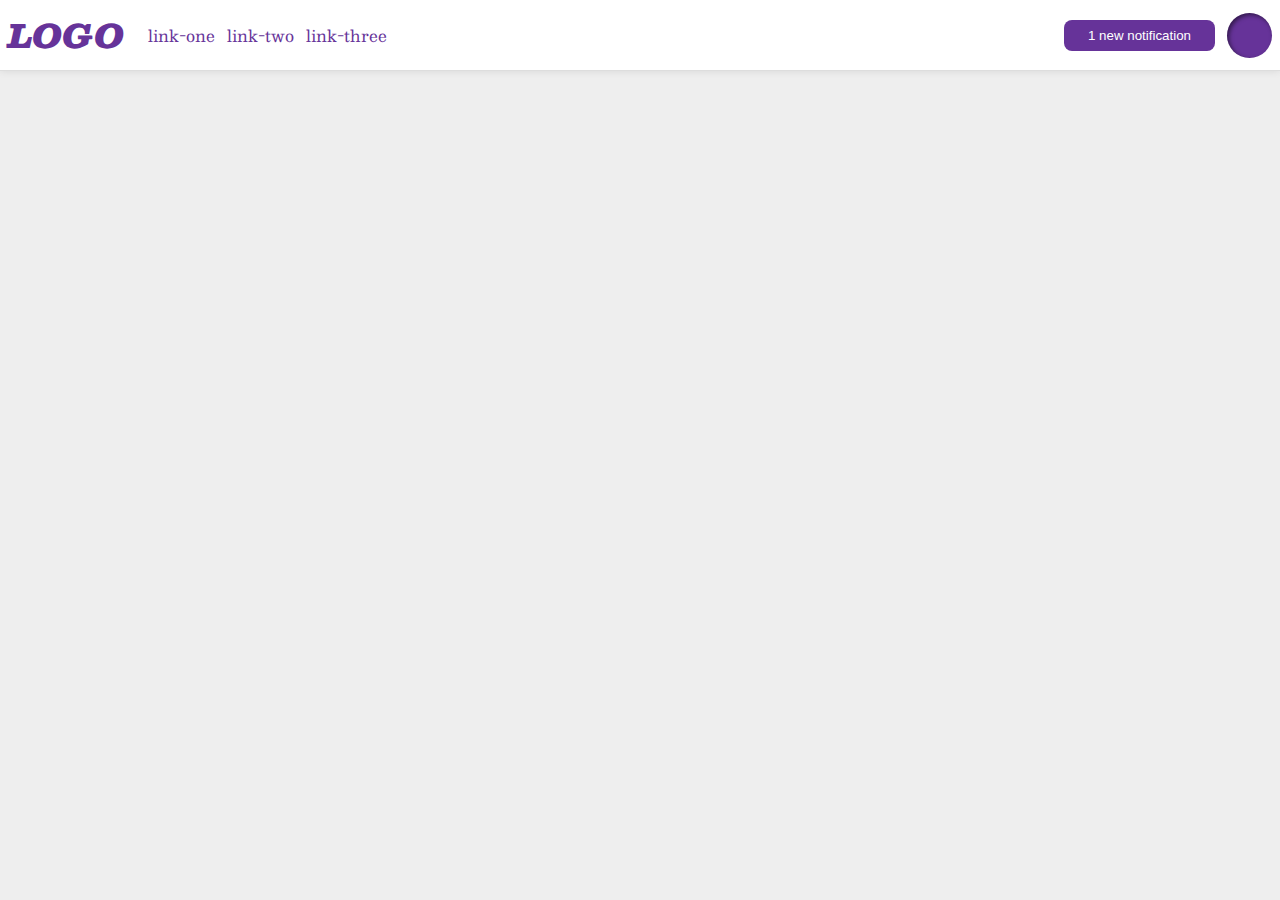
<file: foundations/flex/03-flex-header-2/index.html>
<!DOCTYPE html>
<html lang="en">
  <head>
    <meta charset="UTF-8">
    <meta http-equiv="X-UA-Compatible" content="IE=edge">
    <meta name="viewport" content="width=device-width, initial-scale=1.0">
    <title>Flex Header 2</title>
    <link rel="stylesheet" href="style.css">
  </head>
  <body>
    <div class="header">
      <div class="left-header">
        <div class="logo">
          LOGO
        </div>
        <ul class="links">
          <li><a href="https://google.com">link-one</a></li>
          <li><a href="https://google.com">link-two</a></li>
          <li><a href="https://google.com">link-three</a></li>
        </ul>
      </div>
      <div class="right-header">
        <button class="notifications">
          1 new notification
        </button>
        <div class="profile-image"></div>
      </div>
    </div>
  </body>
</html>
</file>
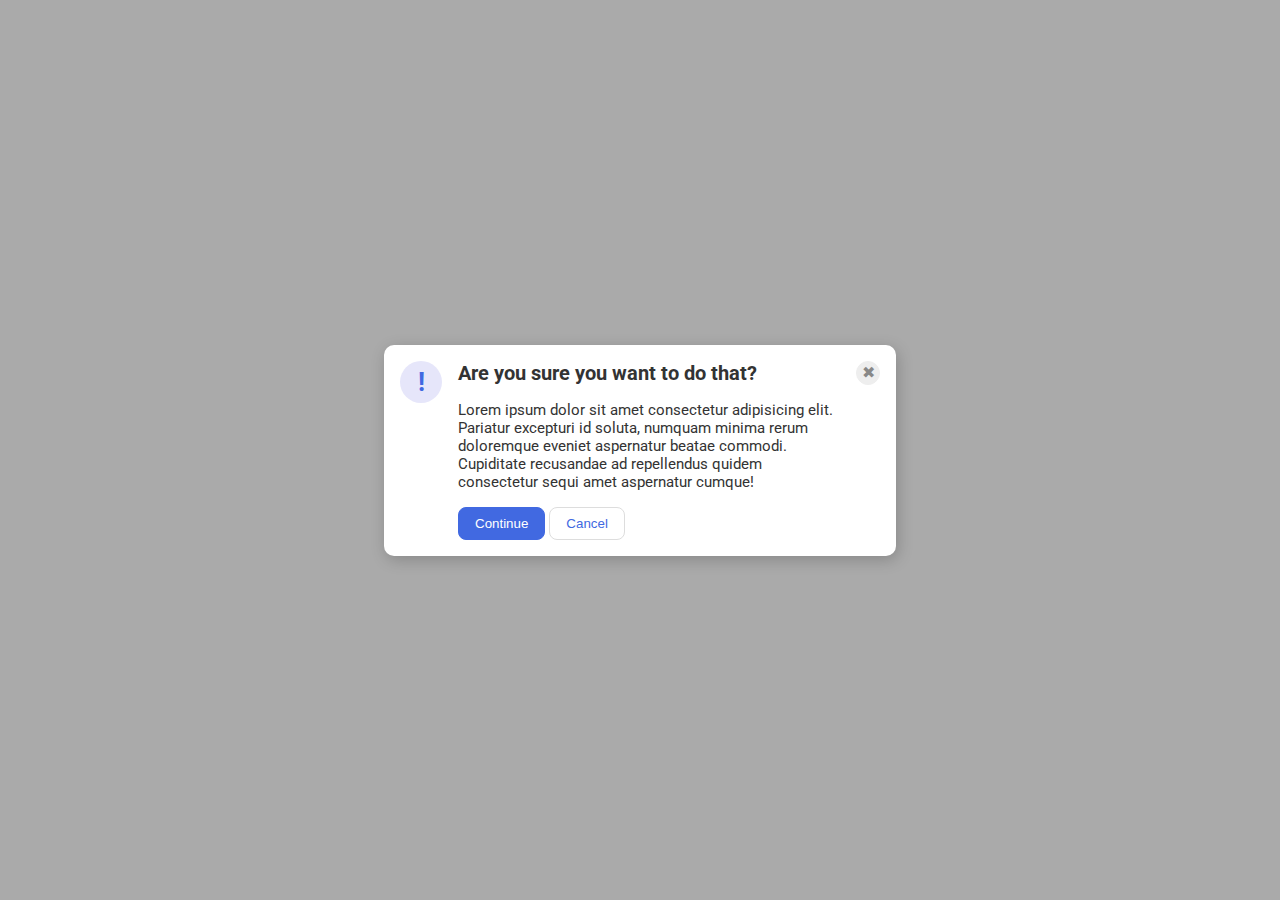
<file: foundations/flex/05-flex-modal/index.html>
<!DOCTYPE html>
<html lang="en">
  <head>
    <meta charset="UTF-8">
    <meta http-equiv="X-UA-Compatible" content="IE=edge">
    <meta name="viewport" content="width=device-width, initial-scale=1.0">
    <link rel="stylesheet" href="style.css">
    <title>Modal</title>
  </head>
  <body>
    <div class="modal">
      <div class="icon">!</div>
      <div class="modal-center-container">
        <div class="header">Are you sure you want to do that?</div>
        <div class="text">Lorem ipsum dolor sit amet consectetur adipisicing elit. Pariatur excepturi id soluta, numquam minima rerum doloremque eveniet aspernatur beatae commodi. Cupiditate recusandae ad repellendus quidem consectetur sequi amet aspernatur cumque!</div>
        <div class="modal-button-options">
          <button class="continue">Continue</button>
          <button class="cancel">Cancel</button>
        </div>
      </div>  
      <button class="close-button">✖</button>

    </div>
  </body>
</html>
</file>
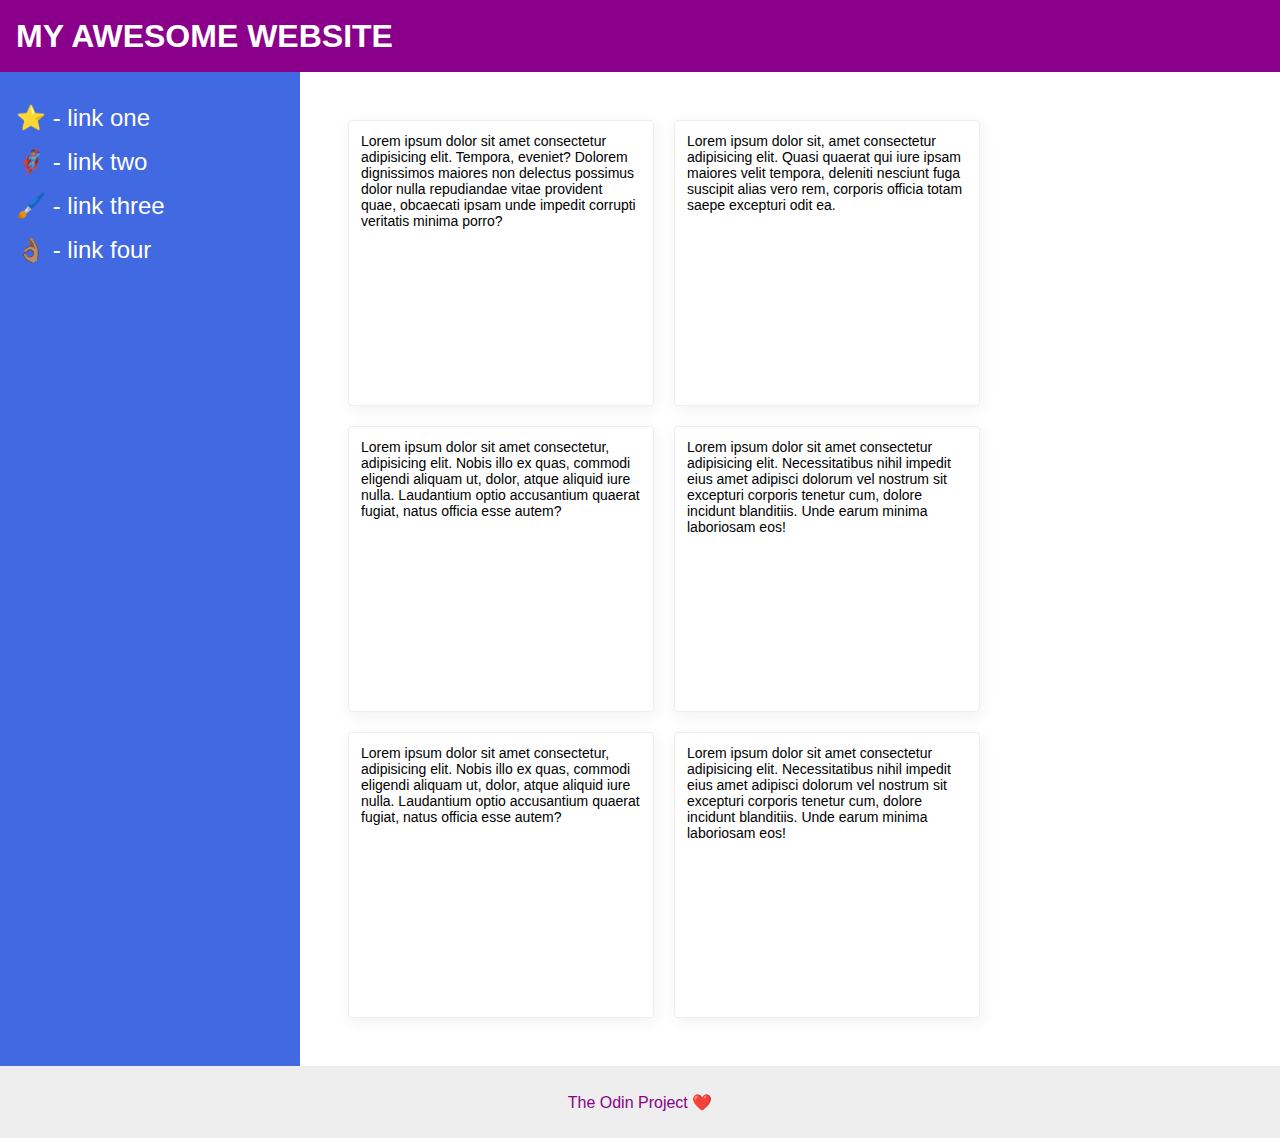
<file: foundations/flex/07-flex-layout-2/index.html>
<!DOCTYPE html>
<html lang="en">
  <head>
    <meta charset="UTF-8">
    <meta http-equiv="X-UA-Compatible" content="IE=edge">
    <meta name="viewport" content="width=device-width, initial-scale=1.0">
    <title>The Holy Grail</title>
    <link rel="stylesheet" href="style.css">
  </head>
  <body>
    <div class="header">
      MY AWESOME WEBSITE
    </div>
    <div class="content-body">
      <div class="sidebar">
        <ul>
          <li><a href="#">⭐ - link one</a></li>
          <li><a href="#">🦸🏽‍♂️ - link two</a></li>
          <li><a href="#">🖌️ - link three</a></li>
          <li><a href="#">👌🏽 - link four</a></li>
        </ul>
      </div>
      <div class="main-content">
        <div class="card">Lorem ipsum dolor sit amet consectetur adipisicing elit. Tempora, eveniet? Dolorem dignissimos maiores non delectus possimus dolor nulla repudiandae vitae provident quae, obcaecati ipsam unde impedit corrupti veritatis minima porro?</div>
        <div class="card">Lorem ipsum dolor sit, amet consectetur adipisicing elit. Quasi quaerat qui iure ipsam maiores velit tempora, deleniti nesciunt fuga suscipit alias vero rem, corporis officia totam saepe excepturi odit ea.</div>
        <div class="card">Lorem ipsum dolor sit amet consectetur, adipisicing elit. Nobis illo ex quas, commodi eligendi aliquam ut, dolor, atque aliquid iure nulla. Laudantium optio accusantium quaerat fugiat, natus officia esse autem?</div>
        <div class="card">Lorem ipsum dolor sit amet consectetur adipisicing elit. Necessitatibus nihil impedit eius amet adipisci dolorum vel nostrum sit excepturi corporis tenetur cum, dolore incidunt blanditiis. Unde earum minima laboriosam eos!</div>
        <div class="card">Lorem ipsum dolor sit amet consectetur, adipisicing elit. Nobis illo ex quas, commodi eligendi aliquam ut, dolor, atque aliquid iure nulla. Laudantium optio accusantium quaerat fugiat, natus officia esse autem?</div>
        <div class="card">Lorem ipsum dolor sit amet consectetur adipisicing elit. Necessitatibus nihil impedit eius amet adipisci dolorum vel nostrum sit excepturi corporis tenetur cum, dolore incidunt blanditiis. Unde earum minima laboriosam eos!</div>
      </div>
    </div>
    <div class="footer">
      The Odin Project ❤️
    </div>
  </body>
</html>
</file>
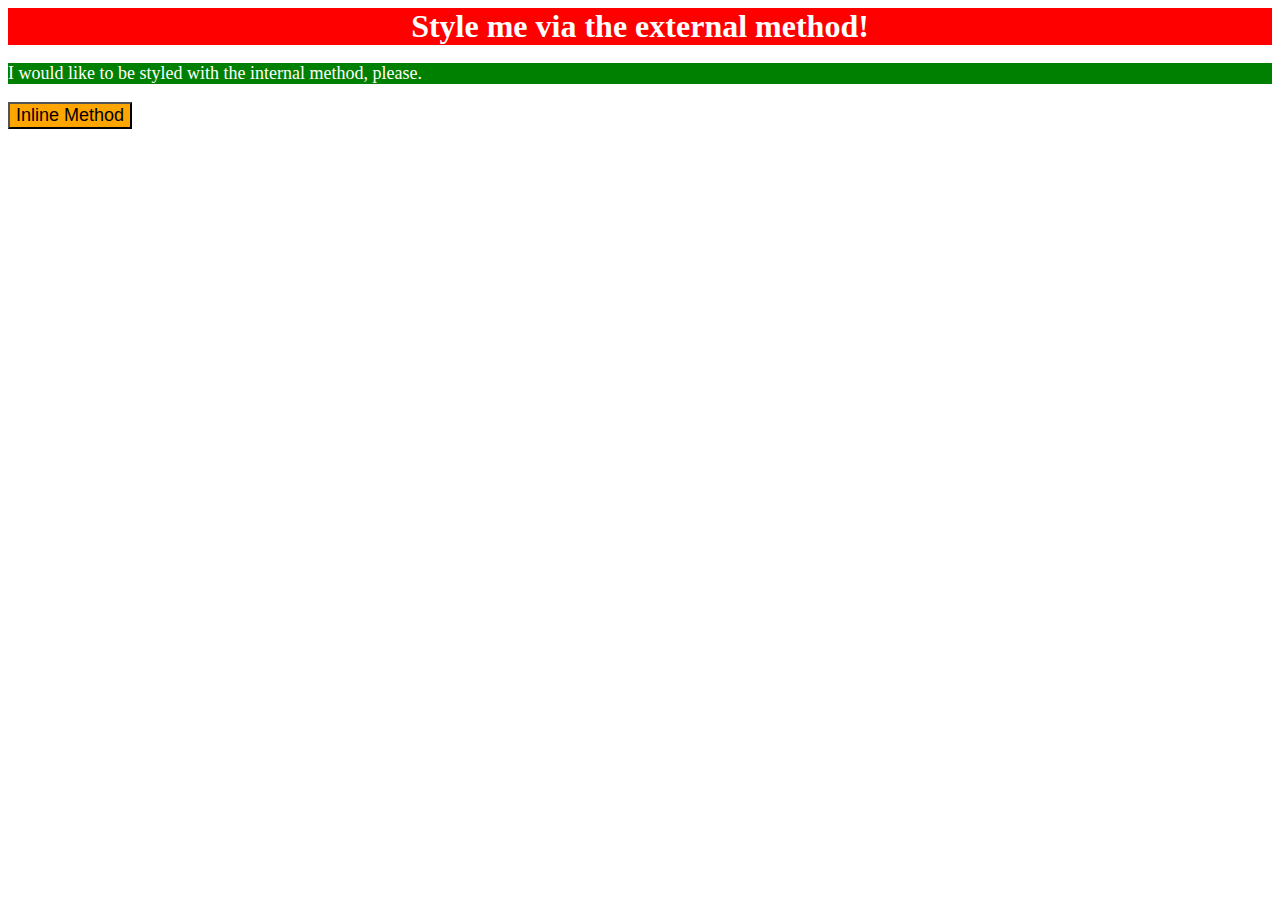
<file: foundations/intro-to-css/01-css-methods/index.html>
<!DOCTYPE html>
<html lang="en-US">

  <head>
    <meta charset="UTF-8">
    <meta http-equiv="X-UA-Compatible" content="IE=edge">
    <meta name="viewport" content="width=device-width, initial-scale=1.0">

    <link rel="stylesheet" href="./styles.css">

    <title>Methods for Adding CSS</title>

    <style>
      p {
        background-color: green;
        color: white;
        font-size: 18px;
      }
    </style>

  </head>

  <body>
    <div>Style me via the external method!</div>

    <p>I would like to be styled with the internal method, please.</p>
    
    <button style="background-color: orange; font-size: 18px;">Inline Method</button>
  </body>

</html>
</file>
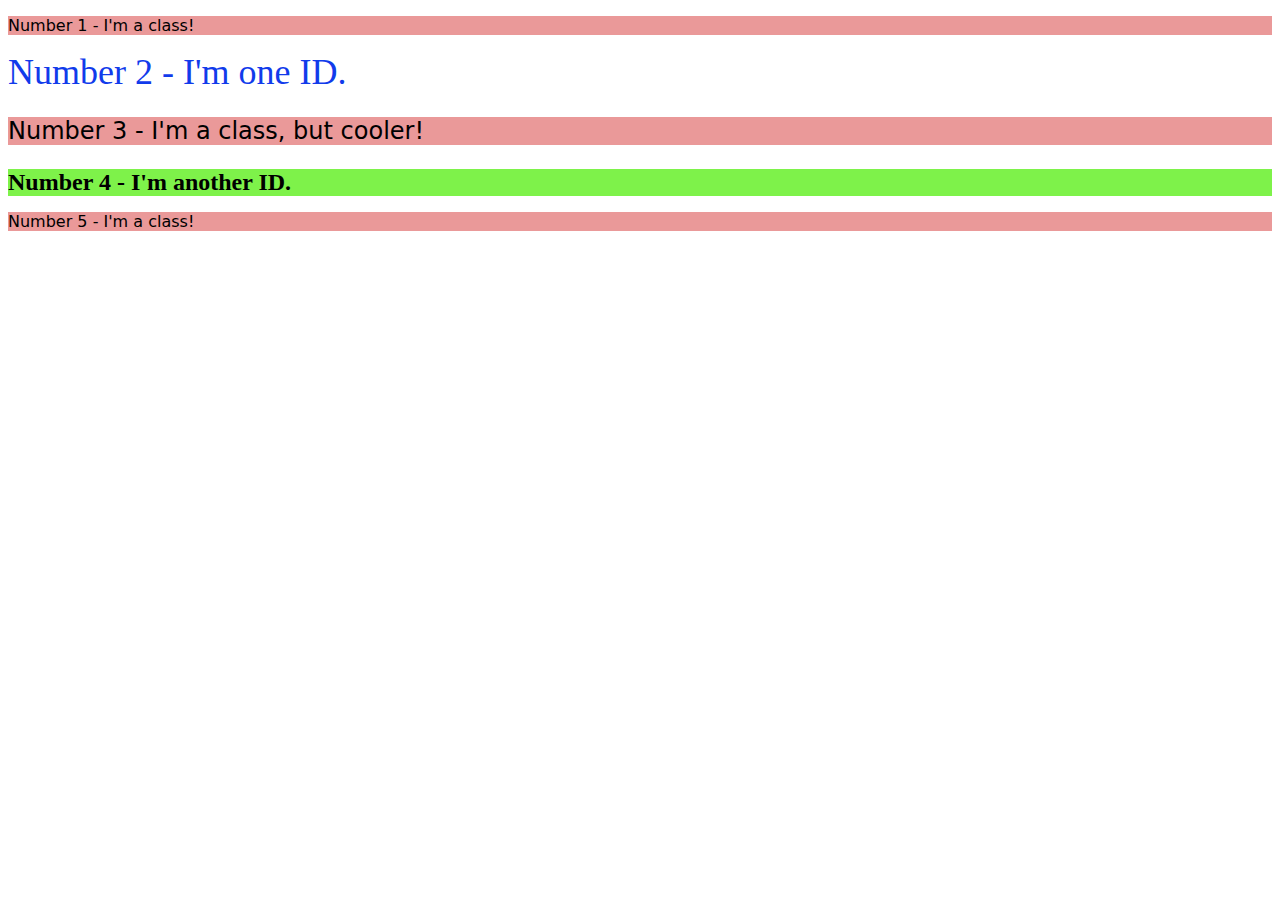
<file: foundations/intro-to-css/02-class-id-selectors/index.html>
<!DOCTYPE html>
<html lang="en">
  <head>
    <meta charset="UTF-8">
    <meta http-equiv="X-UA-Compatible" content="IE=edge">
    <meta name="viewport" content="width=device-width, initial-scale=1.0">
    <title>Class and ID Selectors</title>
    <link rel="stylesheet" href="./style.css">
  </head>
  <body>
    <p class="odd">Number 1 - I'm a class!</p>
    <div id="bigblue">Number 2 - I'm one ID.</div>
    <p class="odd med-fontsize">Number 3 - I'm a class, but cooler!</p>
    <div class="med-fontsize" id="boldgreen">Number 4 - I'm another ID.</div>
    <p class="odd">Number 5 - I'm a class!</p>
  </body>
</html>
</file>
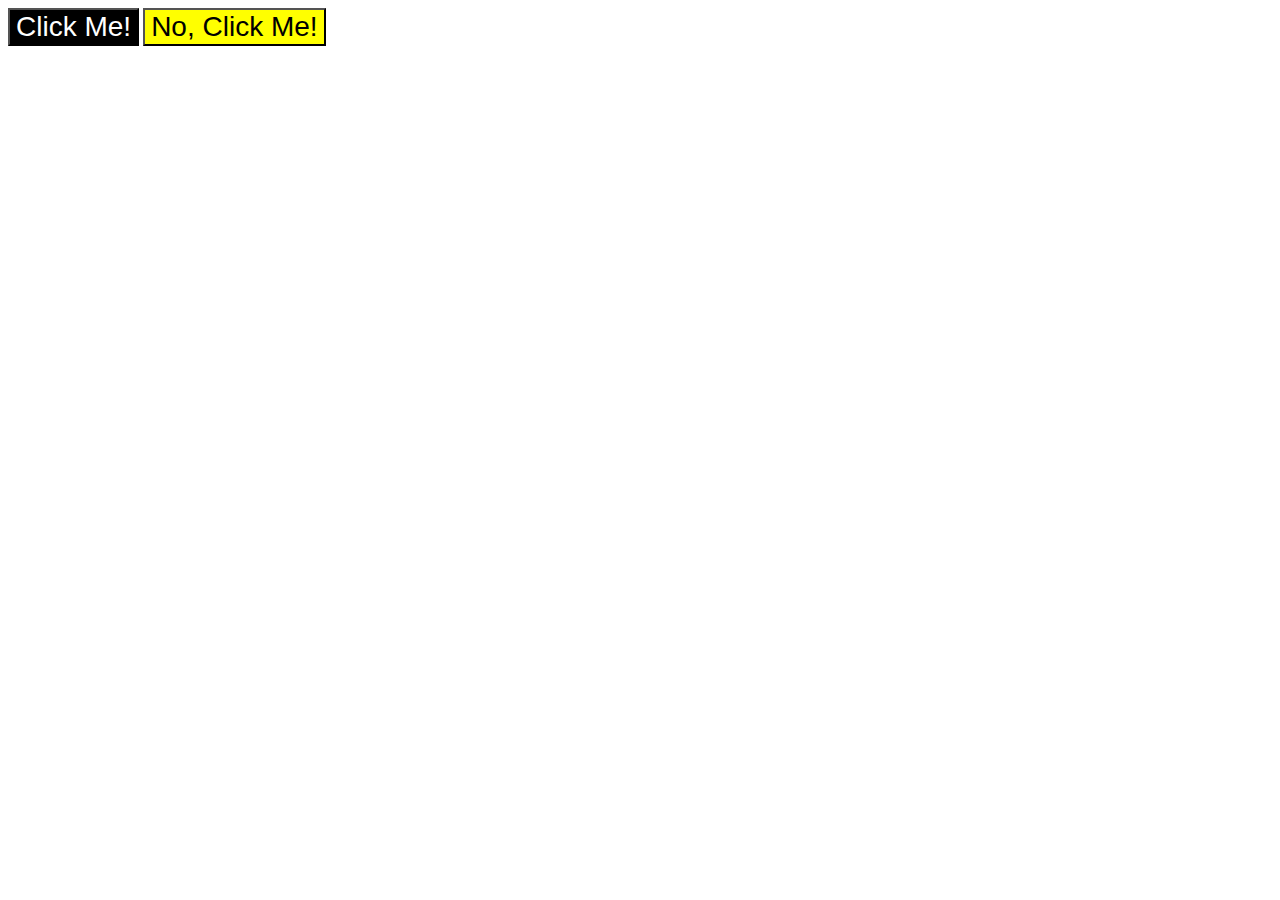
<file: foundations/intro-to-css/03-grouping-selectors/index.html>
<!DOCTYPE html>
<html lang="en">
  <head>
    <meta charset="UTF-8">
    <meta http-equiv="X-UA-Compatible" content="IE=edge">
    <meta name="viewport" content="width=device-width, initial-scale=1.0">
    <title>Grouping Selectors</title>
    <link rel="stylesheet" href="style.css">
  </head>
  <body>
    <button class="black">Click Me!</button>
    <button class="yellow">No, Click Me!</button>
  </body>
</html>
</file>
<file: foundations/flex/03-flex-header-2/style.css>
/* this is some magical font-importing.  
you'll learn about it later. */
@import url('https://fonts.googleapis.com/css2?family=Besley:ital,wght@0,400;1,900&display=swap');

body {
  margin: 0;
  background: #eee;
  font-family: Besley, serif;
}

.header {
  background: white;
  border-bottom: 1px solid #ddd;
  box-shadow: 0 0 8px rgba(0,0,0,.1);
  padding: 8px;
  display: flex;
  justify-content: space-between;
}

.right-header, .left-header {
  display:flex;
  justify-content: flex-end;
  align-items: center;
  gap: 12px;
}

.left-header ul {
  display: flex;
  justify-content: flex-start;
  gap: 12px;
}

.profile-image {
  background: rebeccapurple;
  box-shadow: inset 2px 2px 4px rgba(0,0,0,.5);
  border-radius: 50%;
  width: 45px;
  height: 45px;
}

.logo {
  color: rebeccapurple;
  font-size: 32px;
  font-weight: 900;
  font-style: italic;
}

button {
  border: none;
  border-radius: 8px;
  background: rebeccapurple;
  color: white;
  padding: 8px 24px;
}

a {
  /* this removes the line under our links */
  text-decoration: none;
  color: rebeccapurple;
}

ul {
  list-style-type: none;
  margin: 0;
  padding: 0px 12px;
}
</file>
<file: foundations/flex/05-flex-modal/style.css>
@import url('https://fonts.googleapis.com/css2?family=Roboto:wght@400;700&display=swap');

html, body {
  height: 100%;
}

body {
  font-family: Roboto, sans-serif;
  margin: 0;
  background: #aaa;
  color: #333;
  /* I'll give you this one for free lol */
  display: flex;
  align-items: center;
  justify-content: center;
}

.modal {
  background: white;
  width: 480px;
  border-radius: 10px;
  box-shadow: 2px 4px 16px rgba(0,0,0,.2);
  display: flex;
  justify-content: space-between;
  align-items: flex-start;
  padding: 16px;
}

.modal-center-container {
  padding: 0px 16px;
}

.header {
  font-weight: bolder;
  font-size: 20px;
}

.text {
  padding: 16px 0px;
  font-size: 15px;
}

.icon {
  color: royalblue;
  font-size: 26px;
  font-weight: 700;
  background: lavender;
  width: 42px;
  height: 42px;
  border-radius: 50%;
  display: flex;
  flex: 0 0 auto;
  align-items: center;
  justify-content: center;
}

.close-button {
  background: #eee;
  border-radius: 50%;
  color: #888;
  font-weight: 400;
  font-size: 16px;
  height: 24px;
  width: 24px;
  display: flex;
  flex: 0 0 auto;
  align-items: center;
  justify-content: center;
  border: 1px solid #eee;
  padding: 0;
}

button {
  cursor: pointer;
  padding: 8px 16px;
  border-radius: 8px;
}

button.continue {
  background: royalblue;
  border: 1px solid royalblue;
  color: white;
}

button.cancel {
  background: white;
  border: 1px solid #ddd;
  color: royalblue;
}
</file>
<file: foundations/flex/07-flex-layout-2/style.css>
body {
  font-family: -apple-system, BlinkMacSystemFont, 'Segoe UI', Roboto, Oxygen, Ubuntu, Cantarell, 'Open Sans', 'Helvetica Neue', sans-serif;
  margin: 0;
  min-height: 100vh;
  display: flex;
  flex-direction: column;
}

a {
  text-decoration: none;
  color: white;
}

ul {
  list-style: none;
  margin: 0;
  padding: 0;
}

li {
  margin: 16px 0px;
}

.content-body {
  display: flex;
  flex: 1;
}

.header {
  height: 72px;
  background: darkmagenta;
  color: white;
  font-size: 32px;
  font-weight: 900;
  align-content: center;
  padding: 0px 16px;
}

.footer {
  height: 72px;
  background: #eee;
  color: darkmagenta;
  align-content: center;
  text-align: center;
}

.sidebar {
  width: 300px;
  background: royalblue;
  box-sizing: border-box;
  flex: 0 0 auto;
  font-size: 24px;
  padding: 16px;
}

.main-content {
  display: flex;
  flex-wrap: wrap;
  gap: 20px;
  padding: 48px;
}

.card {
  border: 1px solid #eee;
  box-shadow: 2px 4px 16px rgba(0,0,0,.06);
  border-radius: 4px;
  width: 280px;
  height: 260px;
  padding: 12px;
  font-size: 14px;
}
</file>
<file: foundations/intro-to-css/01-css-methods/styles.css>
div {
  background-color: red;
  color: white;
  font-size: 32px;
  font-weight: bold;
  text-align: center;
}
</file>
<file: foundations/intro-to-css/02-class-id-selectors/style.css>
.odd {
  background-color: #ea9999;
  font-family: 'Verdana', 'DejaVu Sans', sans-serif;
}

.med-fontsize {
  font-size: 24px;
}

#bigblue {
  color: #113beb;
  font-size: 36px;
}

#boldgreen {
  background-color: #7ef24a;
  font-weight: bold;
}
</file>
<file: foundations/intro-to-css/03-grouping-selectors/style.css>
.black,
.yellow {
  font-size: 28px;
  font-family: Helvetica, 'Times New Roman', sans-serif;
}

.black {
  background-color: black;
  color: white;
}

.yellow {
  background-color: yellow;
}
</file>
